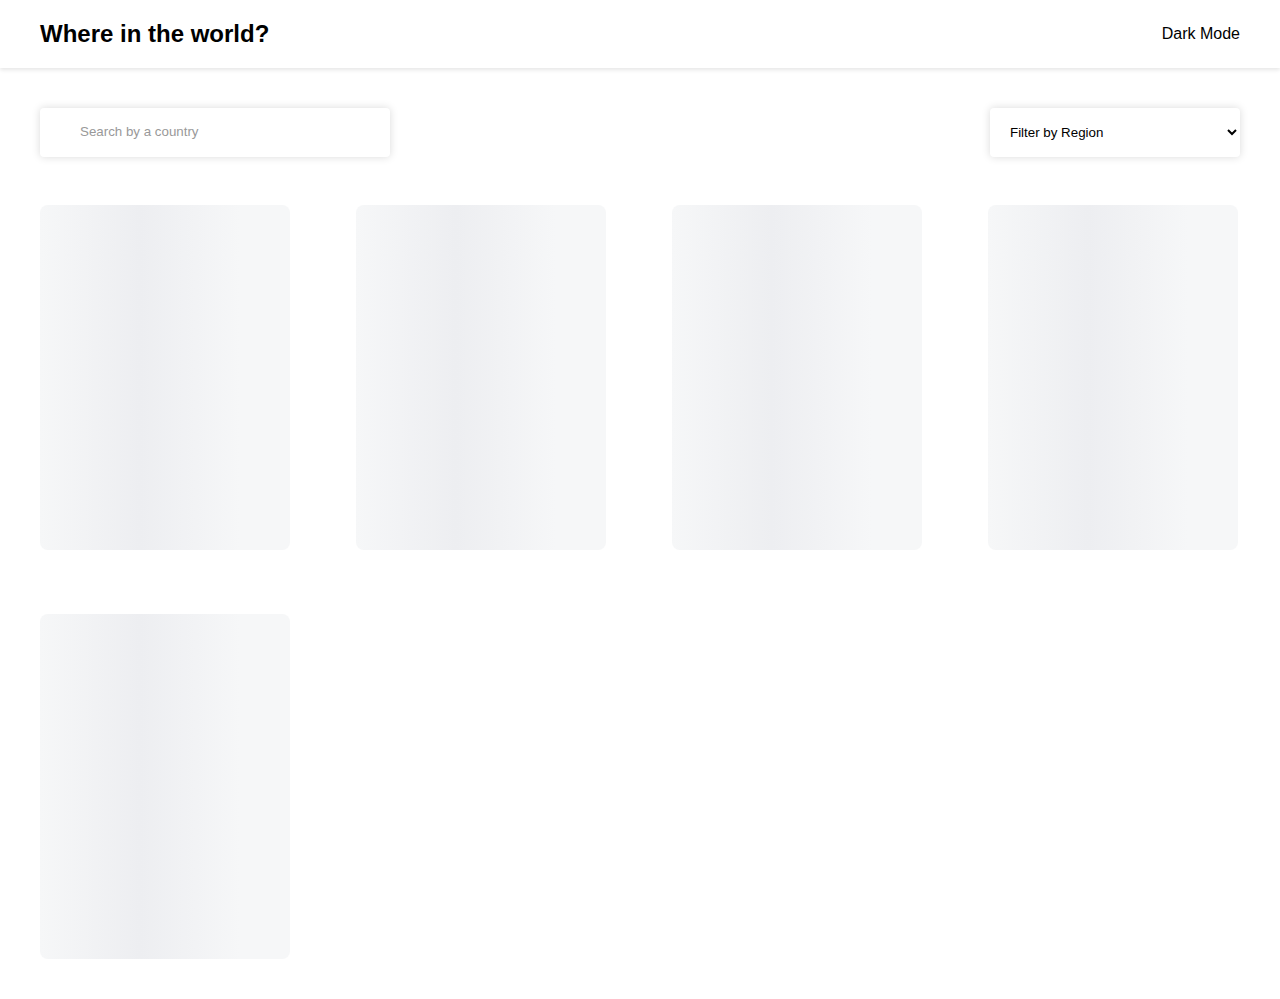
<file: index.html>
<!DOCTYPE html>
<html lang="en">
  <head>
    <meta charset="UTF-8" />
    <meta name="viewport" content="width=device-width, initial-scale=1.0" />
    <title>Countries Details</title>
    <link rel="stylesheet" href="style.css" />
    <link
      rel="stylesheet"
      href="https://cdnjs.cloudflare.com/ajax/libs/font-awesome/6.5.2/css/all.min.css"
      integrity="sha512-SnH5WK+bZxgPHs44uWIX+LLJAJ9/2PkPKZ5QiAj6Ta86w+fsb2TkcmfRyVX3pBnMFcV7oQPJkl9QevSCWr3W6A=="
      crossorigin="anonymous"
      referrerpolicy="no-referrer"
    />

    <script src="./script.js" defer></script>
  </head>
  <body>
    <header class="header-container">
      <div class="header-content">
        <h2 class="title">Where in the world?</h2>
        <p class="theme-changer"><i class="fa-regular fa-moon"></i>Dark Mode</p>
      </div>
    </header>
    <main>
      <div class="search-filter-container">
        <div class="search-container">
          <i class="fa-solid fa-magnifying-glass"></i>
          <input type="text" placeholder="Search by a country" />
        </div>
        <select class="filter-by-region">
          <option hidden>Filter by Region</option>
          <option value="Africa">Africa</option>
          <option value="America">America</option>
          <option value="Asia">Asia</option>
          <option value="Europe">Europe</option>
          <option value="Oceania">Oceania</option>
        </select>
      </div>

      <div class="shimmer-card-container">
        <div class="shimmer-card"></div>
        <div class="shimmer-card"></div>
        <div class="shimmer-card"></div>
        <div class="shimmer-card"></div>
        <div class="shimmer-card"></div>
      </div>

      <div class="countries-container"></div>
    </main>
  </body>
</html>
</file>
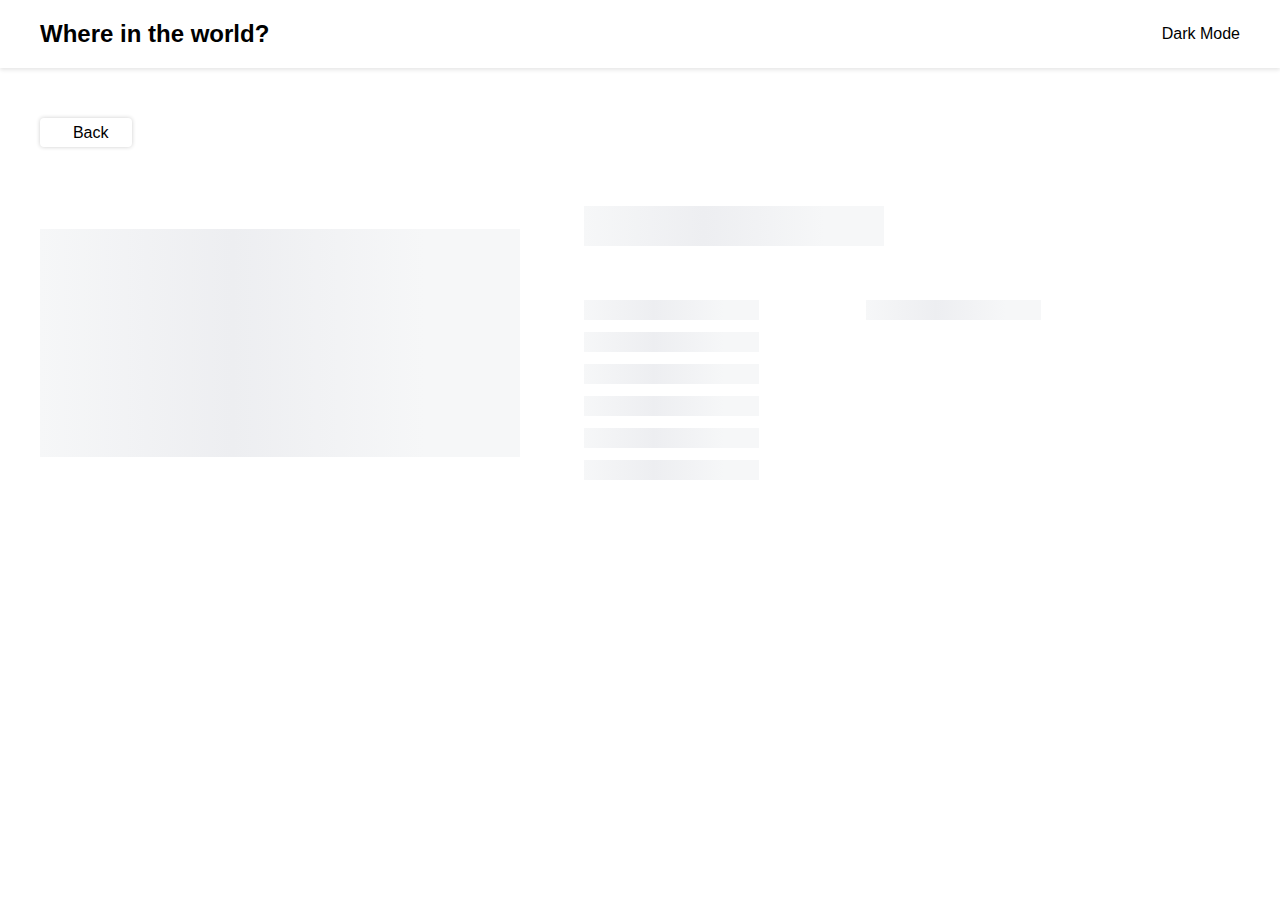
<file: countryDetails.html>
<!DOCTYPE html>
<html lang="en">
  <head>
    <meta charset="UTF-8" />
    <meta name="viewport" content="width=device-width, initial-scale=1.0" />
    <title>country</title>
    <link rel="stylesheet" href="style.css" />
    <link rel="stylesheet" href="./countryDetails.css" />
    <link
      rel="stylesheet"
      href="https://cdnjs.cloudflare.com/ajax/libs/font-awesome/6.5.2/css/all.min.css"
      integrity="sha512-SnH5WK+bZxgPHs44uWIX+LLJAJ9/2PkPKZ5QiAj6Ta86w+fsb2TkcmfRyVX3pBnMFcV7oQPJkl9QevSCWr3W6A=="
      crossorigin="anonymous"
      referrerpolicy="no-referrer"
    />

    <script src="./countryDetails.js" defer></script>
  </head>
  <body>
    <header class="header-container">
      <div class="header-content">
        <h2 class="title">Where in the world?</h2>
        <p class="theme-changer"><i class="fa-regular fa-moon"></i>Dark Mode</p>
      </div>
    </header>
    <main>
      <div class="country-details-container">
        <span class="back-button">
          <i class="fa-solid fa-arrow-left"></i>&nbsp; Back
        </span>
        <div class="shimmer-country-details hide">
          <div class="shimmer-country-flag"></div>
          <div class="details-text-container">
            <div class="shimmer-country-name"></div>
            <div class="shimmer-details-text">
              <div class="shimmer-detail-para"></div>
              <div class="shimmer-detail-para"></div>
              <div class="shimmer-detail-para"></div>
              <div class="shimmer-detail-para"></div>
              <div class="shimmer-detail-para"></div>
              <div class="shimmer-detail-para"></div>
              <div class="shimmer-detail-para"></div>
            </div>
          </div>
        </div>

        <div class="country-details ">
          <!-- <img src="" alt="" class="country-flag">
             <div class="details-text-container">
                <h1 class="country-name"></h1>
                <div class="details-text">
                  <p>
                    <b>Native Name:</b>
                    <span class="native-name"></span>
                  </p>
                  <p>
                    <b>Population:</b>
                    <span class="population"></span>
                  </p>
                  <p>
                    <b>Region: </b>
                    <span class="region"></span>
                  </p>
                  <p>
                    <b>Sub Region:</b>
                    <span class="sub-region"></span>
                  </p>
                  <p>
                     <b>Capital: </b>
                    <span class="capital"></span>
                  </p>
                  <p>
                    <b>Top Level Domain:</b>
                    <span class="top-level-domain"></span>
                  </p>
                  <p>
                    <b>Currencies:</b>
                    <span class="currencies"></span>
                  </p>
                  <p>
                    <b>Languages:</b>
                    <span class="languages"></span>
                  </p>
                </div>
                <div class="border-countries">
                  <b>
                    Border Countries:
                     
                  </b>
                  &nbsp;
                </div>
              </div>    -->
        </div>
      </div>
    </main>
  </body>
</html>
</file>
<file: style.css>
* {
  box-sizing: border-box;
}

body {
  --background-color: white;
  --text-color: black;
  --elements-color: white;
  --bg-sh-color: #f6f7f8;
  --linear-c1: #f6f7f8 0%;
  --linear-c2: #edeef1 20%;
  --linear-c3: #f6f7f8 40%;
  --linear-c4: #f6f7f8 100%;

  margin: 0;
  font-family: Nunito, sans-serif;
  background-color: var(--background-color);
  color: var(--text-color);
}

body.dark {
  --background-color: hsl(207, 26%, 17%);
  --text-color: white;
  --elements-color: hsl(209, 23%, 22%);
  --bg-sh-color: hsl(209, 23%, 22%);
  --linear-c1: hsl(206, 19%, 35%) 0%;
  --linear-c2: hsl(207, 20%, 30%) 20%;
  --linear-c3: hsl(207, 22%, 29%) 40%;
  --linear-c4: hsl(209, 23%, 22%) 100%;

}

main {
  padding: 24px;
}

a {
  text-decoration-line: none;
  color: inherit;
}

.header-container {
  box-shadow: 0 2px 4px 0px rgba(0, 0, 0, 0.1);
  padding-inline: 24px;
  background-color: var(--elements-color);
  position: relative;
}

.header-content {
  display: flex;
  align-items: center;
  justify-content: space-between;
  max-width: 1200px;
  margin-inline: auto;
}

.title {
  font-weight: 800;
}

.theme-changer {
  cursor: pointer;
}
.theme-changer i{
    padding-right: 10px;
}

.countries-container {
  max-width: 1200px;
  margin-top: 16px;
  display: flex;
  gap: 64px;
  flex-wrap: wrap;
  margin-inline: auto;
  justify-content: space-between;
}

.country-card {
  display: inline-block;
  width: 250px;
  border-radius: 8px;
  overflow: hidden;
  padding-bottom: 24px;
  box-shadow: 0 0 8px 0px rgba(0, 0, 0, 0.2);
  transition: all 0.2s ease-in-out;
  background-color: var(--elements-color);
}

.country-card:hover {
  transform: scale(1.03);
  box-shadow: 0 0 16px 0px rgba(0, 0, 0, 0.2);
}

.card-title {
  font-size: 24px;
  margin-block: 16px;
}

.card-text {
  padding-inline: 16px;
}

.card-text p {
  margin-block: 8px;
}

.country-card img {
  width: 100%;
  height: 200px;
  object-fit: cover;
}

.search-filter-container {
  max-width: 1200px;
  margin-inline: auto;
  margin-top: 16px;
  margin-bottom: 48px;
  display: flex;
  justify-content: space-between;
  gap: 24px;
}

.search-container {
  box-shadow: 0 0 8px 0px rgba(0, 0, 0, 0.15);
  max-width: 350px;
  width: 100%;
  border-radius: 4px;
  padding-left: 24px;
  color: #999;
  overflow: hidden;
  background-color: var(--elements-color);
  color: var(--text-color);
}

.search-container input {
  border: none;
  outline: none;
  padding: 16px;
  width: 90%;
  background-color: inherit;
  color: inherit;
}

.search-container input::placeholder {
  color: #999;
}

.filter-by-region {
  width: 250px;
  padding: 16px;
  border: none;
  outline: none;
  box-shadow: 0 0 8px 0px rgba(0, 0, 0, 0.15);
  border-radius: 4px;
  background-color: var(--elements-color);
  color: var(--text-color);
}

.notification {
  position: absolute;
  top: 0;
  left: 0;
  width: 100%;
  height: 25px;
  box-shadow: 0 0 8px 0px rgba(0, 0, 0, 0.15);
  color: white;
  text-align: center;
}

.shimmer-card-container {
  max-width: 1200px;
  margin-top: 16px;
  display: grid;
  grid-template-columns: repeat(auto-fill, minmax(250px,1fr));
  gap: 64px;
  margin-inline: auto;
  transition: all 0.3s linear;
}

.shimmer-card {
  width: 250px;
  height: 345px;
  border-radius: 8px;
  background: var(--bg-sh-color);
  background-image: linear-gradient(
    to right,
    var(--linear-c1),
    var(--linear-c2),
    var(--linear-c3),
    var(--linear-c4)
  );
  background-repeat: no-repeat;
  background-size: 200% 100%;
  display: inline-block;
  position: relative;
  animation: shimmer 0.8s infinite linear;
}
@keyframes shimmer {
  0% {
    background-position: -200% 0;
  }
  100% {
    background-position: 200% 0;
  }
}

.hidden {
  display: none;
}

@media (max-width: 768px) {
  .countries-container {
    justify-content: center;
  }

  .title {
    font-size: 16px;
  }

  .header-content p {
    font-size: 12px;
  }

  .search-filter-container {
    flex-direction: column; 
  }
  .search-container{
    max-width: 100%;
  }

  .shimmer-card-container{
justify-items: center;
  
}}
</file>
<file: countryDetails.css>
.country-details-container {
  max-width: 1200px;
  margin-inline: auto;
  margin-top: 32px;
}

.back-button {
  padding: 6px 24px;
  box-shadow: 0 0 4px 0px rgba(0, 0, 0, 0.2);
  border-radius: 4px;
  cursor: pointer;
}

.country-details {
  display: flex;
  align-items: center;
  gap: 64px;
  margin-top: 64px;
}

.country-details img {
  width: 40%;
  border: 1px solid #ddd;
}

.details-text {
  display: flex;
  flex-direction: column;
  row-gap: 12px;
  column-gap: 64px;
  max-height: 180px;
  flex-wrap: wrap;
}

.details-text p {
  margin: 0;
}

.border-countries {
  margin-top: 48px;
  display: flex;
  align-items: flex-start;
  flex-wrap: wrap;
  gap: 8px;
}

.border-countries a {
  padding: 4px 16px;
  box-shadow: 0 0 4px 0px rgba(0, 0, 0, 0.2);
  border-radius: 4px;
  font-size: 14px;
}

@media (max-width: 940px) {
  .country-details {
    flex-direction: column;
    align-items: flex-start;
    margin-top: 32px;
    gap: 16px;
  }

  .details-text {
    max-height: unset;
  }

  .country-details img {
    width: 100%;
    max-width: 400px;
  }
}

.shimmer-country-details {
  display: flex;
  align-items: center;
  gap: 64px;
  margin-top: 64px;
}
.hide {
  display: none;
}
.shimmer-country-flag {
  width: 40%;
  height: 228px;
  background-color: var(--bg-sh-color);
  background-image: linear-gradient(
    to right,
    var(--linear-c1),
    var(--linear-c2),
    var(--linear-c3),
    var(--linear-c4)
  );
  background-repeat: no-repeat;
  background-size: 200% 100%;
  display: inline-block;
  position: relative;
  animation: shimmer 0.8s infinite linear;
}

.shimmer-country-name {
  width: 60%;
  padding-block: 20px;
  margin-bottom: 50px;
  background-color: var(--bg-sh-color);
  background-image: linear-gradient(
    to right,
    var(--linear-c1),
    var(--linear-c2),
    var(--linear-c3),
    var(--linear-c4)
  );
  background-repeat: no-repeat;
  background-size: 200% 100%;
  display: inline-block;
  position: relative;
  animation: shimmer 0.8s infinite linear;
}

.shimmer-details-text {
  width: 500px;
  display: flex;
  flex-direction: column;
  row-gap: 12px;
  column-gap: 64px;
  max-height: 180px;
  flex-wrap: wrap;
}

.shimmer-detail-para {
  width: 35%;
  padding-block: 10px;
  background-color: var(--bg-sh-color);
  margin: 0;
  background-image: linear-gradient(
    to right,
    var(--linear-c1),
    var(--linear-c2),
    var(--linear-c3),
    var(--linear-c4)
  );
  background-repeat: no-repeat;
  background-size: 200% 100%;
  display: inline-block;
  position: relative;
  animation: shimmer 0.8s infinite linear;
}

@media (max-width: 940px) {
  .country-details {
    flex-direction: column;
    align-items: flex-start;
    margin-top: 32px;
    gap: 16px;
  }

  .details-text {
    max-height: unset;
  }

  .country-details img {
    width: 100%;
    max-width: 400px;
  }
}
</file>
